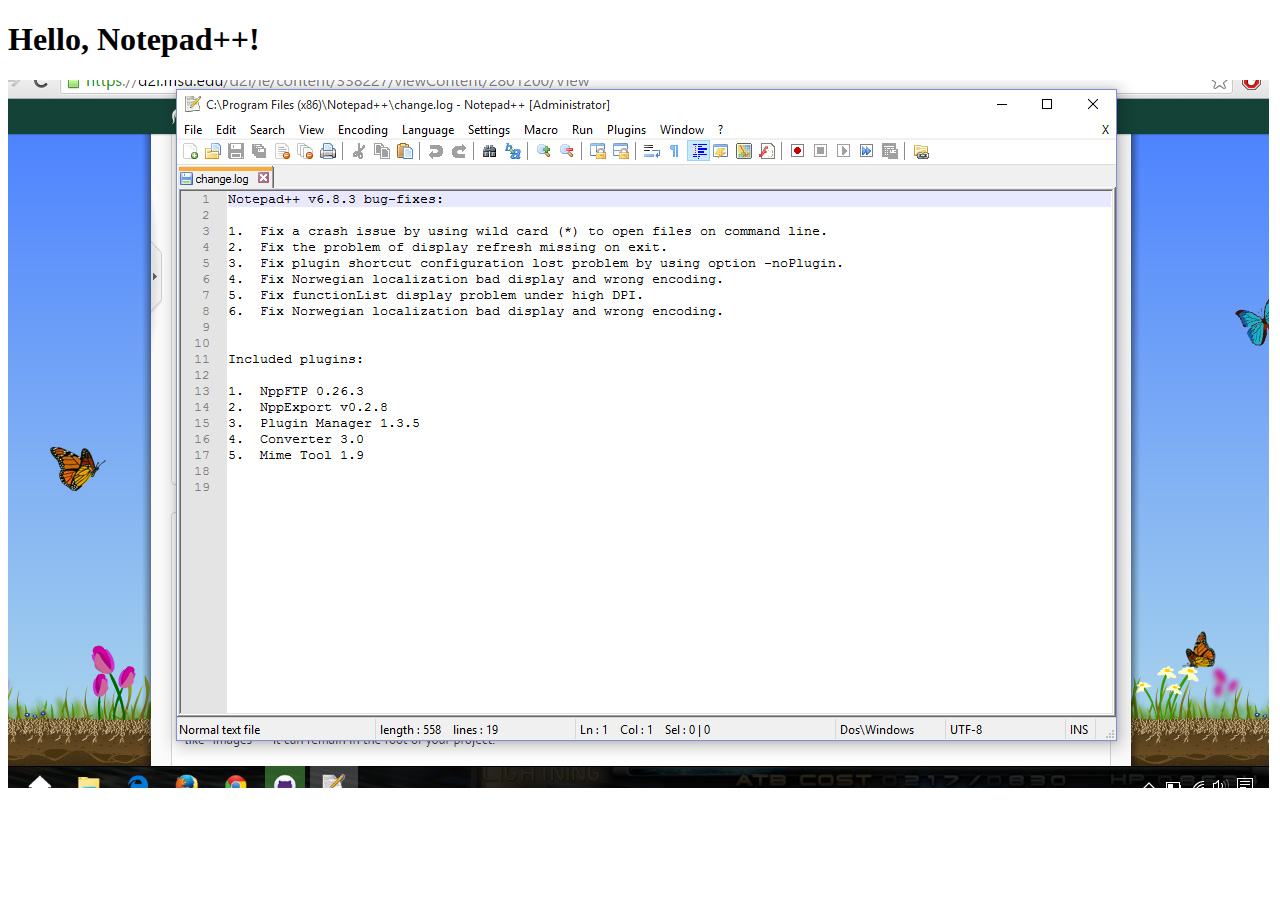
<file: hello_text_editor/index.html>
<!DOCTYPE html>
<html lang="en">
<head>
  <meta charset="utf-8">
  <title>Hello, Text Editor!</title>
</head>
<body>
  <h1>Hello, Notepad++!</h1>
  <img src="Untitled-1.jpg" alt="Notepad editor screenshot" />
</body>
</html>
</file>
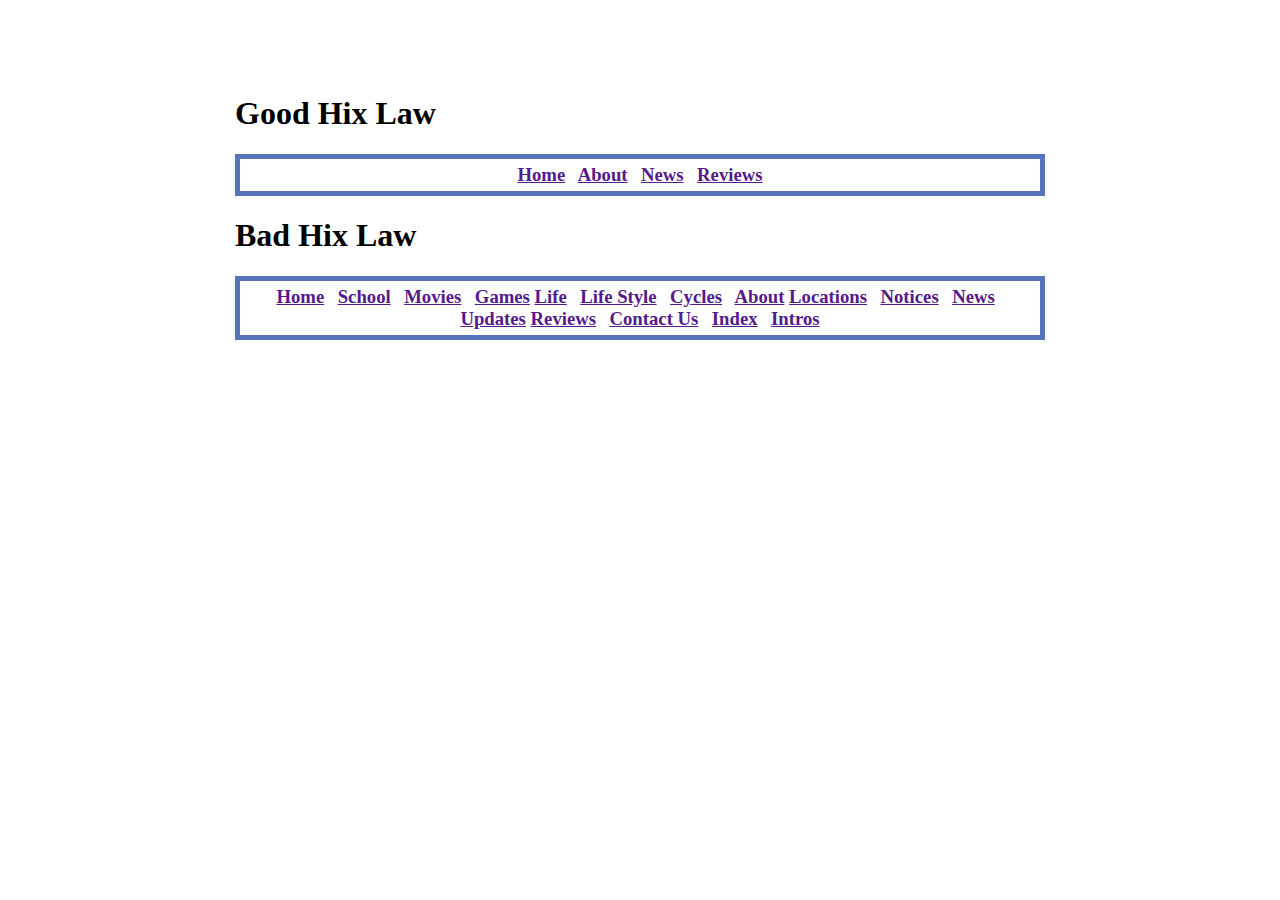
<file: Week6/index.html>
<!DOCTYPE html>
<html lang="en">
<head>
  <meta charset="utf-8">
  <title>Hix's Laws Examples</title>
  <link rel="stylesheet" type="text/css" href="styles.css" media="screen">
</head>
<body>
<h1>Good Hix Law</h1>
<h3 id="navigation">
<a href="">Home</a> | <a href="">About</a> | <a href="">News</a> | <a href="">Reviews</a>
</h3>
<h1>Bad Hix Law</h1>
<h3 id="navigation">
<a href="">Home</a> | <a href="">School</a> | <a href="">Movies</a> | <a href="">Games</a>
<a href="">Life</a> | <a href="">Life Style</a> | <a href="">Cycles</a> | <a href="">About</a>
<a href="">Locations</a> | <a href="">Notices</a> | <a href="">News</a> | <a href="">Updates</a>
<a href="">Reviews</a> | <a href="">Contact Us</a> | <a href="">Index</a> | <a href="">Intros</a>
</h3>
</body>
</html>
</file>
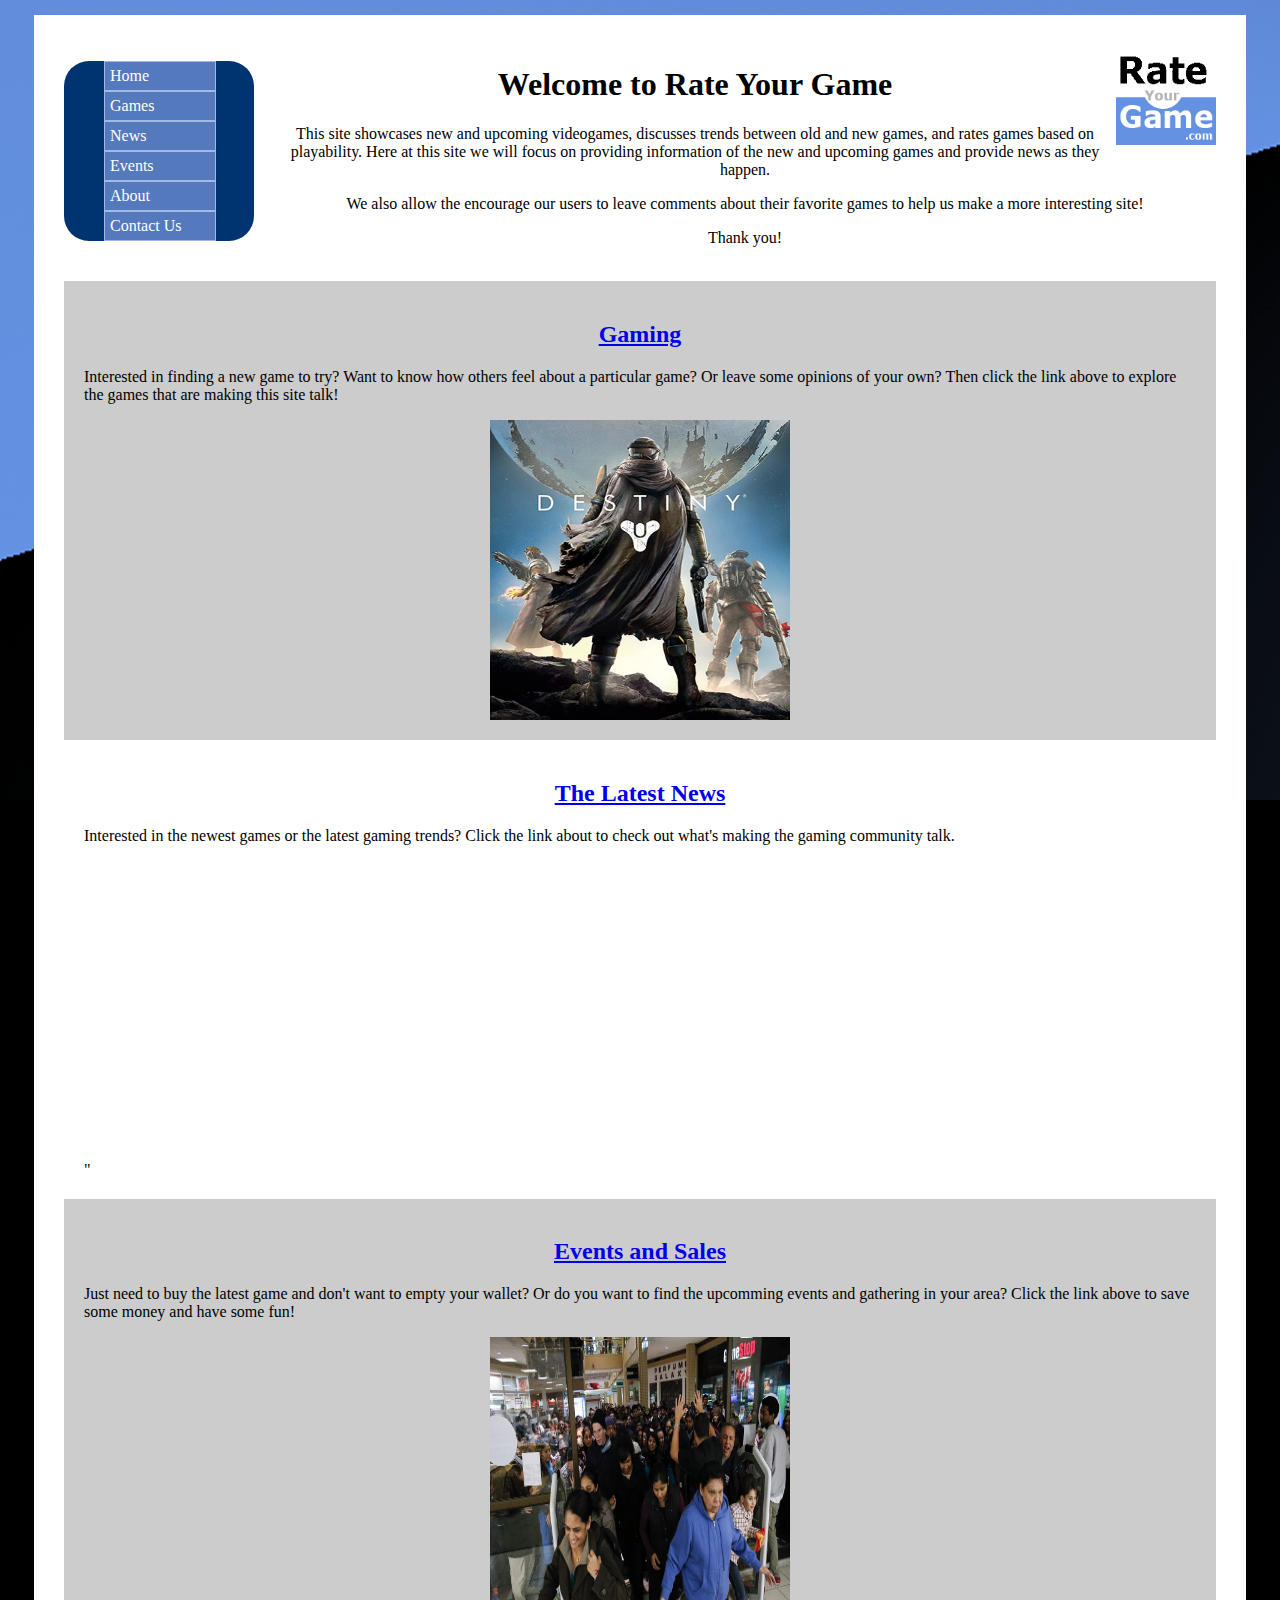
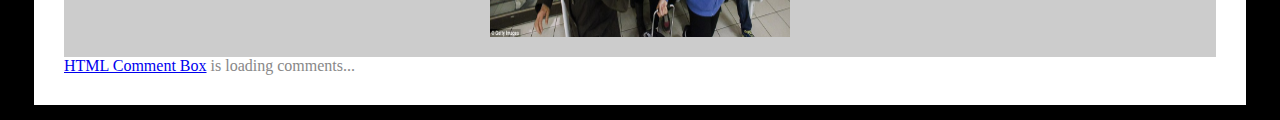
<file: Final Project/Final Website/index.html>
<!DOCTYPE html>
<html lang="en">
<head>
	<meta charset="utf-8">
	<title>Rate Your Games</title>
	<link href="rateGame.css" rel="stylesheet" type="text/css" media="screen"/>
	<link rel="stylesheet" type="text/css" href="http://www.htmlcommentbox.com/static/skins/default/skin.css" />
	<script src="rateYoGame.js" type="text/javascript" language="javascript"></script>
</head>
<body>
<img class="icon" src="images/RYGameIcon.gif" width="100px" height="100px" alt="Rate Your Game Icon" />
<ul id="navigation">
	<li><a href="index.html">Home</a></li>
	<li><a href="games.html">Games</a></li>
	<li><a href="news.html">News</a></li>
	<li><a href="events.html">Events</a></li>
	<li><a href="about.html">About</a></li>
	<li><a href="contact.html">Contact Us</a></li>
</ul>
<div id="contentWrapper">
<h1>Welcome to Rate Your Game</h1>
<p>This site showcases new and upcoming videogames, discusses trends between old and new games, and rates games based on playability. Here at this site we will focus on providing information of the new and upcoming games and provide news as they happen.</p>
<p> We also allow the encourage our users to leave comments about their favorite games to help us make a more interesting site!</p>
<p>Thank you!</p>
</div>
<br />
<div class="altGray">
<div class="center">
<h2><a href="games.html">Gaming</a></h2>
</div>
<p>Interested in finding a new game to try? Want to know how others feel about a particular game? Or leave some opinions of your own? Then click the link above to explore the games that are making this site talk!</p>
<img class="homeImg" src="images/destiny.jpg" />
</div>
<div class="altWhite">
<div class="center">
<h2><a href="news.html">The Latest News</a></h2>
</div>
<p>Interested in the newest games or the latest gaming trends? Click the link about to check out what's making the gaming community talk.</p>
<iframe class="homeVid" src="https://www.youtube.com/embed/sioK_3Sd_Bw" frameborder="0" allowfullscreen></iframe>"
</div>
<div class="altGray">
<div class="center">
<h2><a href="events.html">Events and Sales</a></h2>
</div>
<p>Just need to buy the latest game and don't want to empty your wallet? Or do you want to find the upcomming events and gathering in your area? Click the link above to save some money and have some fun!</p>
<img class="homeImg" src="images/shop2drop.jpg" />
</div>
<!-- begin htmlcommentbox.com -->
 <div id="HCB_comment_box"><a href="http://www.htmlcommentbox.com">HTML Comment Box</a> is loading comments...</div>
 <script type="text/javascript" language="javascript" id="hcb"> /*<!--*/if(!window.hcb_user){hcb_user={  };} (function(){s=document.createElement("script");s.setAttribute("type","text/javascript");s.setAttribute("src", "http://www.htmlcommentbox.com/jread?page="+escape((window.hcb_user && hcb_user.PAGE)||(""+window.location)).replace("+","%2B")+"&opts=470&num=10");if (typeof s!="undefined") document.getElementsByTagName("head")[0].appendChild(s);})();/*-->*/ </script>
<!-- end htmlcommentbox.com -->
</body>
</html>
</file>
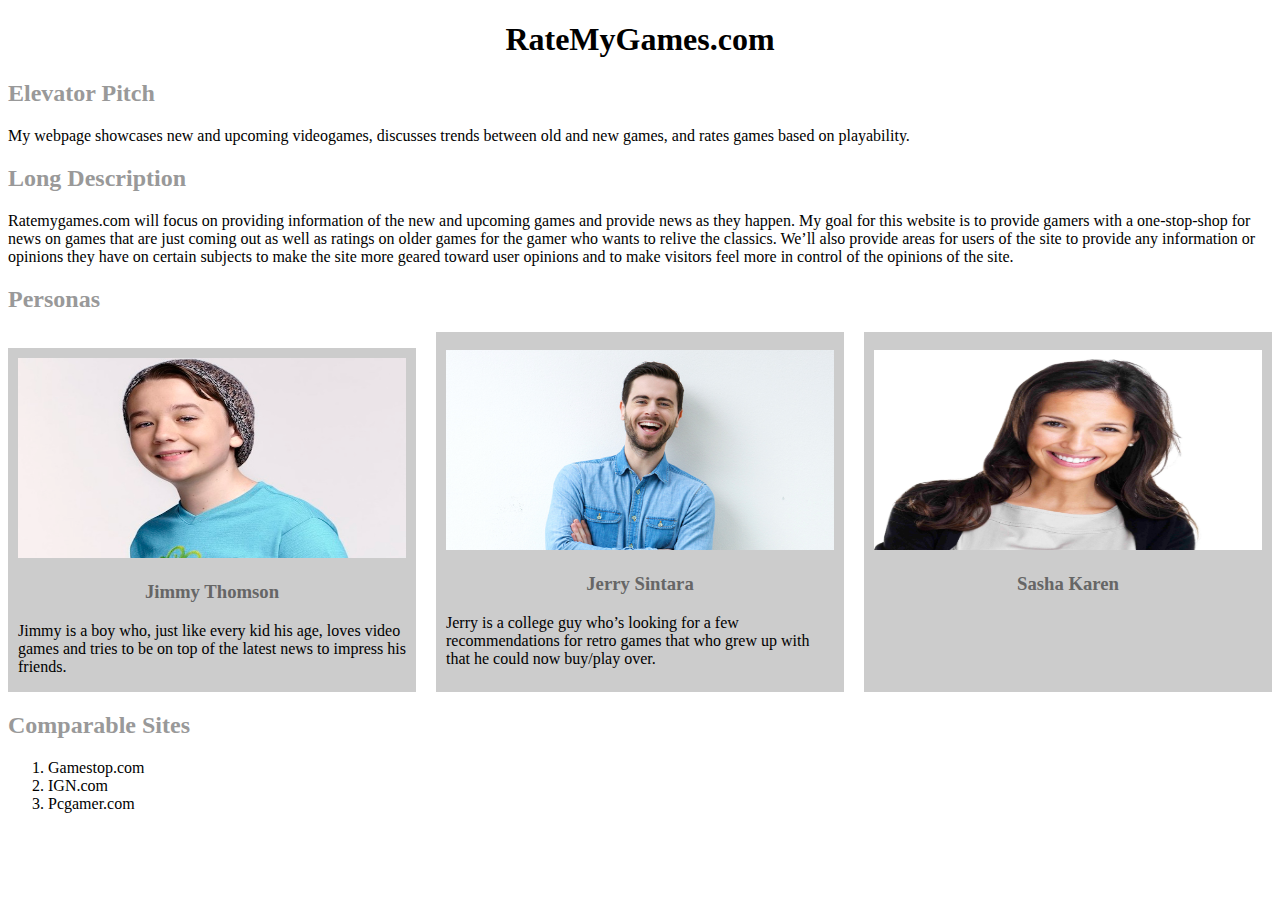
<file: Week4/One_Pager_Website/index.html>
<!DOCTYPE html>
<html lang="en">
<head>
  <meta charset="utf-8">
  <title>B. Saltzmann's One Pager</title>
  <link rel="stylesheet" type="text/css" href="pageStyle.css" media="screen">
</head>
<body>
  <h1>RateMyGames.com</h1>
  <h2>Elevator Pitch</h2>
  <p>My webpage showcases new and upcoming videogames, discusses trends between old and new games, and rates games based on playability.</p>
  <h2>Long Description</h2>
  <p>Ratemygames.com will focus on providing information of the new and upcoming games and provide news as they happen. My goal for this website is to provide gamers with a one-stop-shop for news on games that are just coming out as well as ratings on older games for the gamer who wants to relive the classics. We’ll also provide areas for users of the site to provide any information or opinions they have on certain subjects to make the site more geared toward user opinions and to make visitors feel more in control of the opinions of the site.</p>
  <h2>Personas</h2>
  <div class="persona">
	<ul>
		<li><img src="boy.jpg" alt="A boy" /></li>
		<li><h3>Jimmy Thomson</h3></li>
		<li><p>Jimmy is a boy who, just like every kid his age, loves video games and tries to be on top of the latest news to impress his friends.</p></li>
		<br />
		<li><img src="Young-Man.jpg" alt="A young man" /></li>
		<li><h3>Jerry Sintara</h3></li>
		<li><p>Jerry is a college guy who’s looking for a few recommendations for retro games that who grew up with that he could now buy/play over.</p></li>
		<br />
		<li><img src="woman.jpg" alt="A woman" /></li>
		<li><h3>Sasha Karen</h3></li>
		<li><p>Sasha is a game designer who is interested in how people view her games and which of her games were rated higher than others.</p></li>
	</ul>
  </div>
  <h2>Comparable Sites</h2>
  <ol>
	<li>Gamestop.com</li>
	<li>IGN.com</li>
	<li>Pcgamer.com</li>
  </ol>
</body>
</html>
</file>
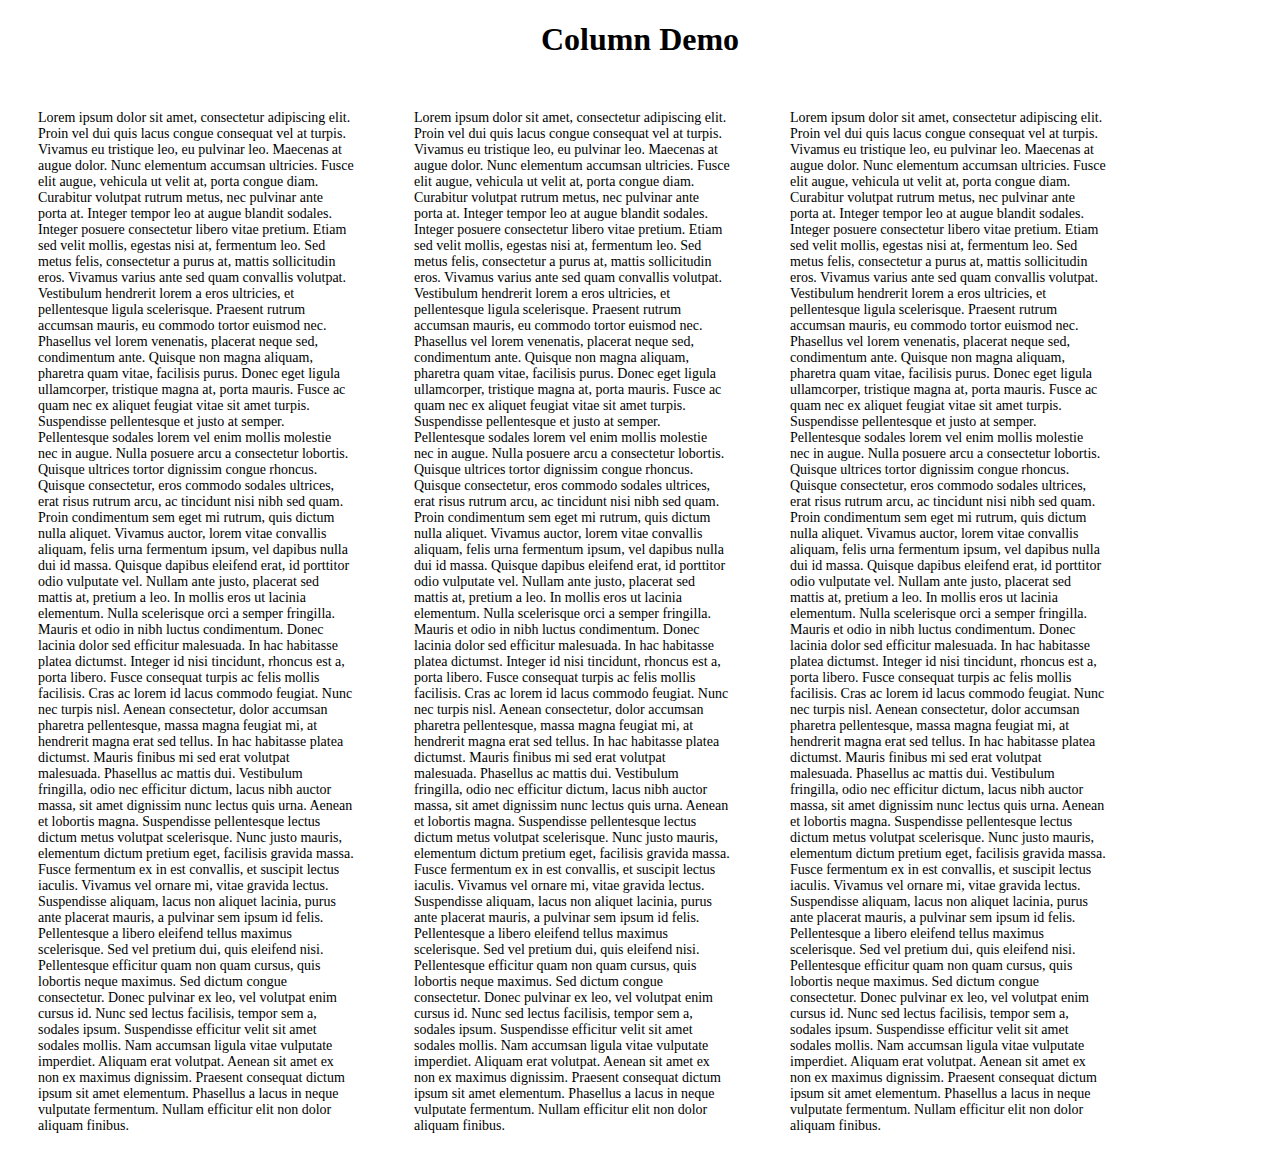
<file: Week8/InteractiveColumns/index.html>
<!doctype html>
<html lang="en">
<head>
	<meta charset="utf-8">
	<title>The Salt Columns</title>
	<link rel="stylesheet" type="text/css" href="columnStyle.css" media="screen">
</head>
<body>
	<h1>Column Demo</h1>
	<div class="column">
	Lorem ipsum dolor sit amet, consectetur adipiscing elit. Proin vel dui quis lacus congue consequat vel at turpis. Vivamus eu tristique leo, eu pulvinar leo. Maecenas at augue dolor. Nunc elementum accumsan ultricies. Fusce elit augue, vehicula ut velit at, porta congue diam. Curabitur volutpat rutrum metus, nec pulvinar ante porta at. Integer tempor leo at augue blandit sodales. Integer posuere consectetur libero vitae pretium. Etiam sed velit mollis, egestas nisi at, fermentum leo. Sed metus felis, consectetur a purus at, mattis sollicitudin eros. Vivamus varius ante sed quam convallis volutpat. Vestibulum hendrerit lorem a eros ultricies, et pellentesque ligula scelerisque. Praesent rutrum accumsan mauris, eu commodo tortor euismod nec. Phasellus vel lorem venenatis, placerat neque sed, condimentum ante. Quisque non magna aliquam, pharetra quam vitae, facilisis purus.

	Donec eget ligula ullamcorper, tristique magna at, porta mauris. Fusce ac quam nec ex aliquet feugiat vitae sit amet turpis. Suspendisse pellentesque et justo at semper. Pellentesque sodales lorem vel enim mollis molestie nec in augue. Nulla posuere arcu a consectetur lobortis. Quisque ultrices tortor dignissim congue rhoncus. Quisque consectetur, eros commodo sodales ultrices, erat risus rutrum arcu, ac tincidunt nisi nibh sed quam. Proin condimentum sem eget mi rutrum, quis dictum nulla aliquet. Vivamus auctor, lorem vitae convallis aliquam, felis urna fermentum ipsum, vel dapibus nulla dui id massa. Quisque dapibus eleifend erat, id porttitor odio vulputate vel. Nullam ante justo, placerat sed mattis at, pretium a leo.

	In mollis eros ut lacinia elementum. Nulla scelerisque orci a semper fringilla. Mauris et odio in nibh luctus condimentum. Donec lacinia dolor sed efficitur malesuada. In hac habitasse platea dictumst. Integer id nisi tincidunt, rhoncus est a, porta libero. Fusce consequat turpis ac felis mollis facilisis. Cras ac lorem id lacus commodo feugiat. Nunc nec turpis nisl. Aenean consectetur, dolor accumsan pharetra pellentesque, massa magna feugiat mi, at hendrerit magna erat sed tellus. In hac habitasse platea dictumst. Mauris finibus mi sed erat volutpat malesuada. Phasellus ac mattis dui.

	Vestibulum fringilla, odio nec efficitur dictum, lacus nibh auctor massa, sit amet dignissim nunc lectus quis urna. Aenean et lobortis magna. Suspendisse pellentesque lectus dictum metus volutpat scelerisque. Nunc justo mauris, elementum dictum pretium eget, facilisis gravida massa. Fusce fermentum ex in est convallis, et suscipit lectus iaculis. Vivamus vel ornare mi, vitae gravida lectus. Suspendisse aliquam, lacus non aliquet lacinia, purus ante placerat mauris, a pulvinar sem ipsum id felis. Pellentesque a libero eleifend tellus maximus scelerisque. Sed vel pretium dui, quis eleifend nisi.

	Pellentesque efficitur quam non quam cursus, quis lobortis neque maximus. Sed dictum congue consectetur. Donec pulvinar ex leo, vel volutpat enim cursus id. Nunc sed lectus facilisis, tempor sem a, sodales ipsum. Suspendisse efficitur velit sit amet sodales mollis. Nam accumsan ligula vitae vulputate imperdiet. Aliquam erat volutpat. Aenean sit amet ex non ex maximus dignissim. Praesent consequat dictum ipsum sit amet elementum. Phasellus a lacus in neque vulputate fermentum. Nullam efficitur elit non dolor aliquam finibus.
	</div>
	<div class="column">
	Lorem ipsum dolor sit amet, consectetur adipiscing elit. Proin vel dui quis lacus congue consequat vel at turpis. Vivamus eu tristique leo, eu pulvinar leo. Maecenas at augue dolor. Nunc elementum accumsan ultricies. Fusce elit augue, vehicula ut velit at, porta congue diam. Curabitur volutpat rutrum metus, nec pulvinar ante porta at. Integer tempor leo at augue blandit sodales. Integer posuere consectetur libero vitae pretium. Etiam sed velit mollis, egestas nisi at, fermentum leo. Sed metus felis, consectetur a purus at, mattis sollicitudin eros. Vivamus varius ante sed quam convallis volutpat. Vestibulum hendrerit lorem a eros ultricies, et pellentesque ligula scelerisque. Praesent rutrum accumsan mauris, eu commodo tortor euismod nec. Phasellus vel lorem venenatis, placerat neque sed, condimentum ante. Quisque non magna aliquam, pharetra quam vitae, facilisis purus.

	Donec eget ligula ullamcorper, tristique magna at, porta mauris. Fusce ac quam nec ex aliquet feugiat vitae sit amet turpis. Suspendisse pellentesque et justo at semper. Pellentesque sodales lorem vel enim mollis molestie nec in augue. Nulla posuere arcu a consectetur lobortis. Quisque ultrices tortor dignissim congue rhoncus. Quisque consectetur, eros commodo sodales ultrices, erat risus rutrum arcu, ac tincidunt nisi nibh sed quam. Proin condimentum sem eget mi rutrum, quis dictum nulla aliquet. Vivamus auctor, lorem vitae convallis aliquam, felis urna fermentum ipsum, vel dapibus nulla dui id massa. Quisque dapibus eleifend erat, id porttitor odio vulputate vel. Nullam ante justo, placerat sed mattis at, pretium a leo.

	In mollis eros ut lacinia elementum. Nulla scelerisque orci a semper fringilla. Mauris et odio in nibh luctus condimentum. Donec lacinia dolor sed efficitur malesuada. In hac habitasse platea dictumst. Integer id nisi tincidunt, rhoncus est a, porta libero. Fusce consequat turpis ac felis mollis facilisis. Cras ac lorem id lacus commodo feugiat. Nunc nec turpis nisl. Aenean consectetur, dolor accumsan pharetra pellentesque, massa magna feugiat mi, at hendrerit magna erat sed tellus. In hac habitasse platea dictumst. Mauris finibus mi sed erat volutpat malesuada. Phasellus ac mattis dui.

	Vestibulum fringilla, odio nec efficitur dictum, lacus nibh auctor massa, sit amet dignissim nunc lectus quis urna. Aenean et lobortis magna. Suspendisse pellentesque lectus dictum metus volutpat scelerisque. Nunc justo mauris, elementum dictum pretium eget, facilisis gravida massa. Fusce fermentum ex in est convallis, et suscipit lectus iaculis. Vivamus vel ornare mi, vitae gravida lectus. Suspendisse aliquam, lacus non aliquet lacinia, purus ante placerat mauris, a pulvinar sem ipsum id felis. Pellentesque a libero eleifend tellus maximus scelerisque. Sed vel pretium dui, quis eleifend nisi.

	Pellentesque efficitur quam non quam cursus, quis lobortis neque maximus. Sed dictum congue consectetur. Donec pulvinar ex leo, vel volutpat enim cursus id. Nunc sed lectus facilisis, tempor sem a, sodales ipsum. Suspendisse efficitur velit sit amet sodales mollis. Nam accumsan ligula vitae vulputate imperdiet. Aliquam erat volutpat. Aenean sit amet ex non ex maximus dignissim. Praesent consequat dictum ipsum sit amet elementum. Phasellus a lacus in neque vulputate fermentum. Nullam efficitur elit non dolor aliquam finibus.
	</div>
	<div class="column">
	Lorem ipsum dolor sit amet, consectetur adipiscing elit. Proin vel dui quis lacus congue consequat vel at turpis. Vivamus eu tristique leo, eu pulvinar leo. Maecenas at augue dolor. Nunc elementum accumsan ultricies. Fusce elit augue, vehicula ut velit at, porta congue diam. Curabitur volutpat rutrum metus, nec pulvinar ante porta at. Integer tempor leo at augue blandit sodales. Integer posuere consectetur libero vitae pretium. Etiam sed velit mollis, egestas nisi at, fermentum leo. Sed metus felis, consectetur a purus at, mattis sollicitudin eros. Vivamus varius ante sed quam convallis volutpat. Vestibulum hendrerit lorem a eros ultricies, et pellentesque ligula scelerisque. Praesent rutrum accumsan mauris, eu commodo tortor euismod nec. Phasellus vel lorem venenatis, placerat neque sed, condimentum ante. Quisque non magna aliquam, pharetra quam vitae, facilisis purus.

	Donec eget ligula ullamcorper, tristique magna at, porta mauris. Fusce ac quam nec ex aliquet feugiat vitae sit amet turpis. Suspendisse pellentesque et justo at semper. Pellentesque sodales lorem vel enim mollis molestie nec in augue. Nulla posuere arcu a consectetur lobortis. Quisque ultrices tortor dignissim congue rhoncus. Quisque consectetur, eros commodo sodales ultrices, erat risus rutrum arcu, ac tincidunt nisi nibh sed quam. Proin condimentum sem eget mi rutrum, quis dictum nulla aliquet. Vivamus auctor, lorem vitae convallis aliquam, felis urna fermentum ipsum, vel dapibus nulla dui id massa. Quisque dapibus eleifend erat, id porttitor odio vulputate vel. Nullam ante justo, placerat sed mattis at, pretium a leo.

	In mollis eros ut lacinia elementum. Nulla scelerisque orci a semper fringilla. Mauris et odio in nibh luctus condimentum. Donec lacinia dolor sed efficitur malesuada. In hac habitasse platea dictumst. Integer id nisi tincidunt, rhoncus est a, porta libero. Fusce consequat turpis ac felis mollis facilisis. Cras ac lorem id lacus commodo feugiat. Nunc nec turpis nisl. Aenean consectetur, dolor accumsan pharetra pellentesque, massa magna feugiat mi, at hendrerit magna erat sed tellus. In hac habitasse platea dictumst. Mauris finibus mi sed erat volutpat malesuada. Phasellus ac mattis dui.

	Vestibulum fringilla, odio nec efficitur dictum, lacus nibh auctor massa, sit amet dignissim nunc lectus quis urna. Aenean et lobortis magna. Suspendisse pellentesque lectus dictum metus volutpat scelerisque. Nunc justo mauris, elementum dictum pretium eget, facilisis gravida massa. Fusce fermentum ex in est convallis, et suscipit lectus iaculis. Vivamus vel ornare mi, vitae gravida lectus. Suspendisse aliquam, lacus non aliquet lacinia, purus ante placerat mauris, a pulvinar sem ipsum id felis. Pellentesque a libero eleifend tellus maximus scelerisque. Sed vel pretium dui, quis eleifend nisi.

	Pellentesque efficitur quam non quam cursus, quis lobortis neque maximus. Sed dictum congue consectetur. Donec pulvinar ex leo, vel volutpat enim cursus id. Nunc sed lectus facilisis, tempor sem a, sodales ipsum. Suspendisse efficitur velit sit amet sodales mollis. Nam accumsan ligula vitae vulputate imperdiet. Aliquam erat volutpat. Aenean sit amet ex non ex maximus dignissim. Praesent consequat dictum ipsum sit amet elementum. Phasellus a lacus in neque vulputate fermentum. Nullam efficitur elit non dolor aliquam finibus.
	</div>
</body>
</html>
</file>
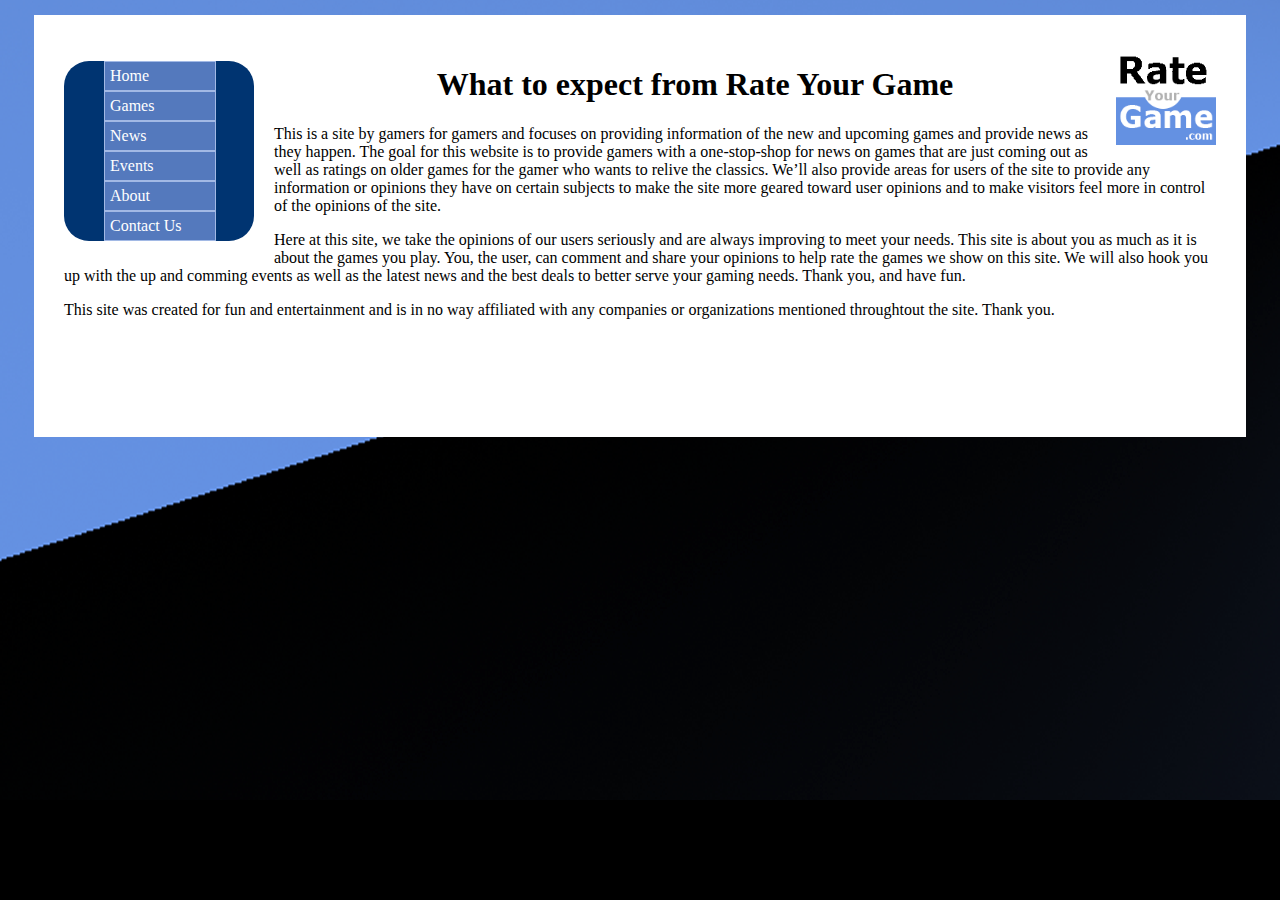
<file: Final Project/Final Website/about.html>
<!DOCTYPE html>
<html lang="en">
<head>
	<meta charset="utf-8">
	<title>Rate Your Games</title>
	<link href="rateGame.css" rel="stylesheet" type="text/css" media="screen"/>
</head>
<body>
<img class="icon" src="images/RYGameIcon.gif" width="100px" height="100px" alt="Rate Your Game Icon" />
<ul id="navigation">
	<li><a href="index.html">Home</a></li>
	<li><a href="games.html">Games</a></li>
	<li><a href="news.html">News</a></li>
	<li><a href="events.html">Events</a></li>
	<li><a href="about.html">About</a></li>
	<li><a href="contact.html">Contact Us</a></li>
</ul>
<div class="center">
<h1>What to expect from Rate Your Game</h1>
</div>
<p>This is a site by gamers for gamers and focuses on providing information of the new and upcoming games and provide news as they happen. The goal for this website is to provide gamers with a one-stop-shop for news on games that are just coming out as well as ratings on older games for the gamer who wants to relive the classics. We’ll also provide areas for users of the site to provide any information or opinions they have on certain subjects to make the site more geared toward user opinions and to make visitors feel more in control of the opinions of the site.</p>
<p>Here at this site, we take the opinions of our users seriously and are always improving to meet your needs. This site is about you as much as it is about the games you play. You, the user, can comment and share your opinions to help rate the games we show on this site. We will also hook you up with the up and comming events as well as the latest news and the best deals to better serve your gaming needs. Thank you, and have fun.</p>
<p>This site was created for fun and entertainment and is in no way affiliated with any companies or organizations mentioned throughtout the site. Thank you.</p>
<br />
<br />
<br />
<br />
</body>
</html>
</file>
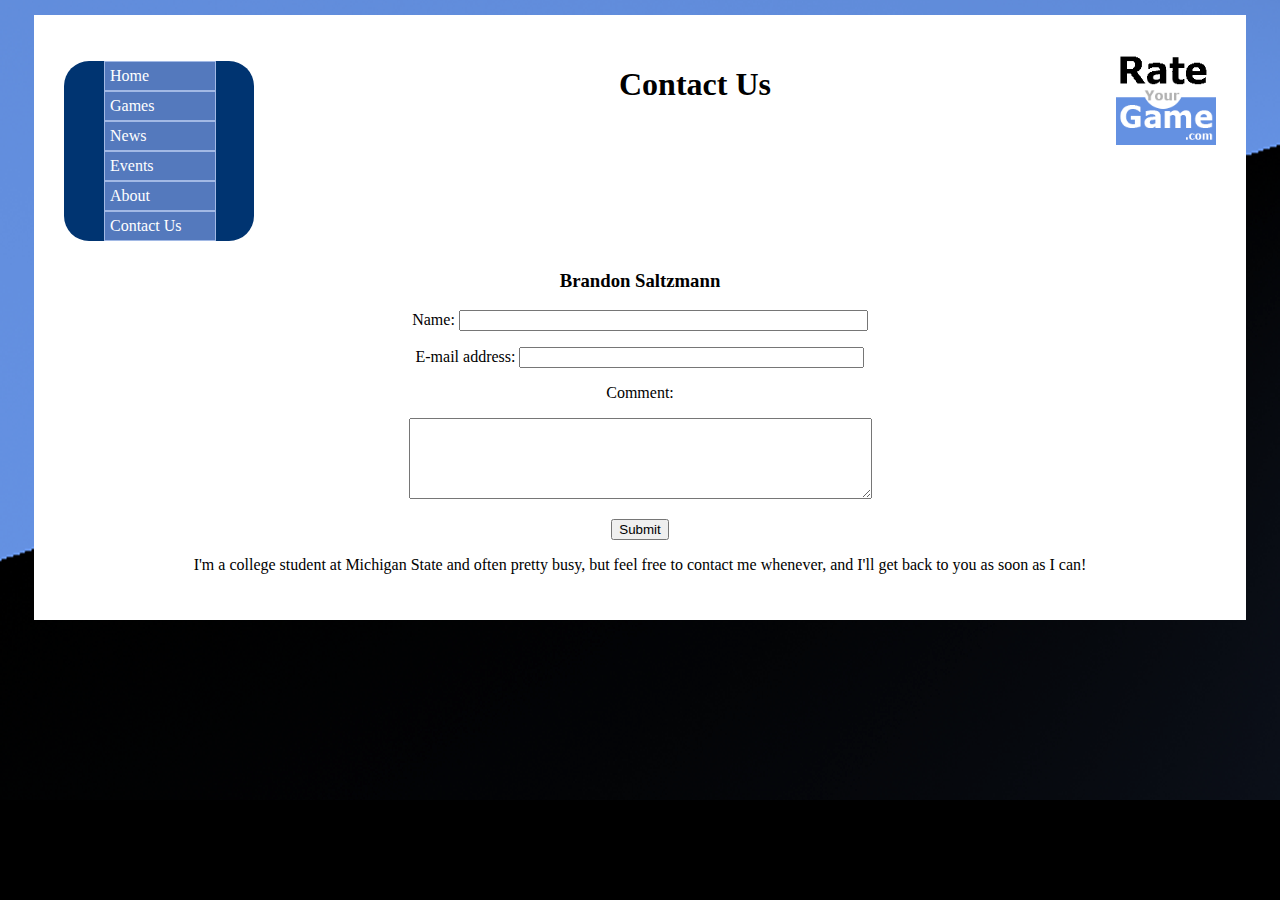
<file: Final Project/Final Website/contact.html>
<!DOCTYPE html>
<html lang="en">
<head>
	<meta charset="utf-8">
	<title>Rate Your Games</title>
	<link href="rateGame.css" rel="stylesheet" type="text/css" media="screen"/>
</head>
<body>
<img class="icon" src="images/RYGameIcon.gif" width="100px" height="100px" alt="Rate Your Game Icon" />
<ul id="navigation">
	<li><a href="index.html">Home</a></li>
	<li><a href="games.html">Games</a></li>
	<li><a href="news.html">News</a></li>
	<li><a href="events.html">Events</a></li>
	<li><a href="about.html">About</a></li>
	<li><a href="contact.html">Contact Us</a></li>
</ul>
<div class="center">
<h1>Contact Us</h1>
<br />
<br />
<br />
<br />
<br />
<br />
<br />
<h3>Brandon Saltzmann</h3>
<form action="mailto:brandon.saltzmann@rocketmail.com" enctype="text/plain" method="post">
<p>Name: <input name="Name" type="text" id="Name" size="48"></p>
<p>E-mail address: <input name="E-mail" type="text" id="E-mail" size="40"></p>
<p>Comment:</p>
<p><textarea name="Comment" cols="55" rows="5" id="Comment"></textarea></p>
<p><input type="submit" name="Submit" value="Submit"></p>
</form>
<p>I'm a college student at Michigan State and often pretty busy, but feel free to contact me whenever, and I'll get back to you as soon as I can!</p>
</div>
</body>
</html>
</file>
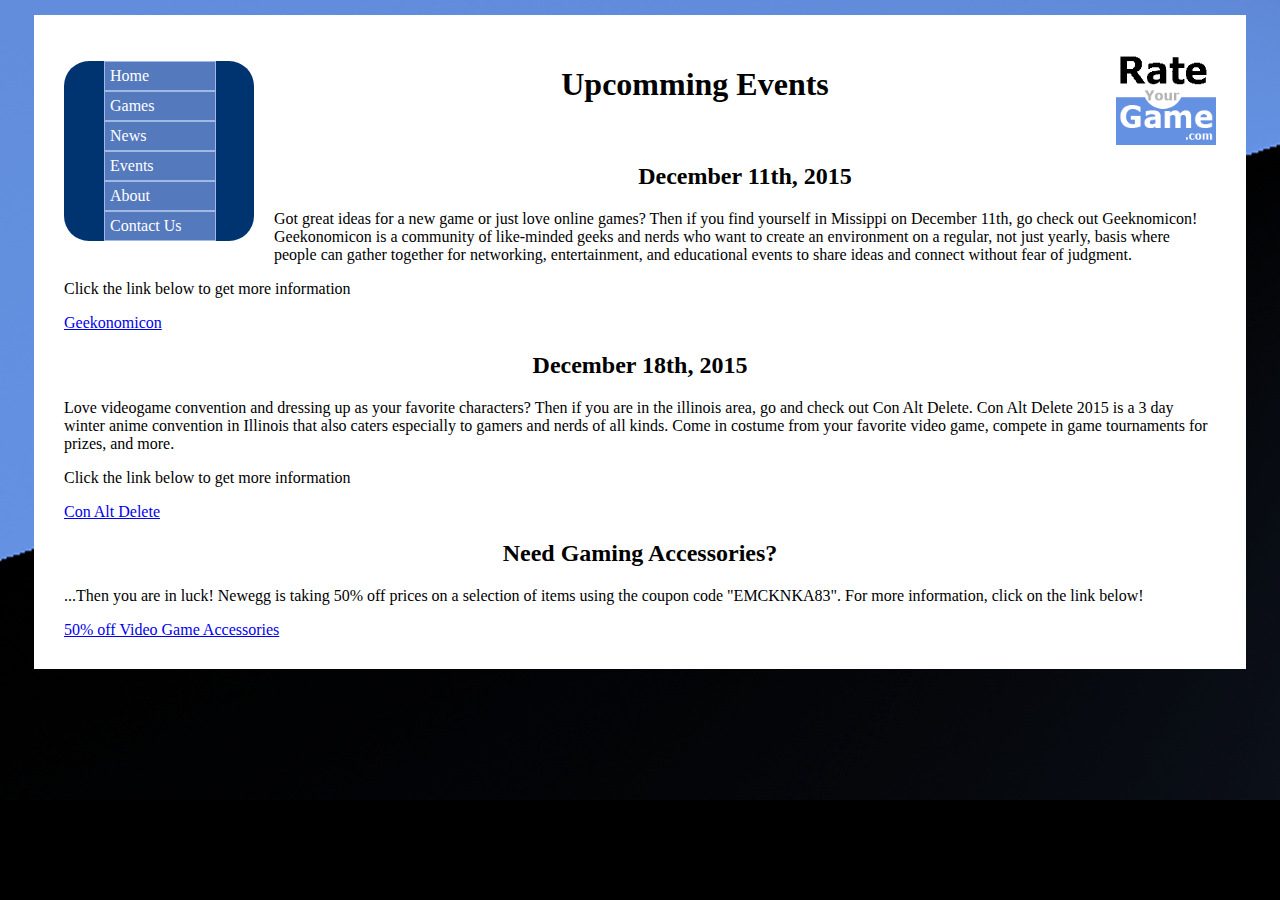
<file: Final Project/Final Website/events.html>
<!DOCTYPE html>
<html lang="en">
<head>
	<meta charset="utf-8">
	<title>Rate Your Games</title>
	<link href="rateGame.css" rel="stylesheet" type="text/css" media="screen"/>
</head>
<body>
<img class="icon" src="images/RYGameIcon.gif" width="100px" height="100px" alt="Rate Your Game Icon" />
<ul id="navigation">
	<li><a href="index.html">Home</a></li>
	<li><a href="games.html">Games</a></li>
	<li><a href="news.html">News</a></li>
	<li><a href="events.html">Events</a></li>
	<li><a href="about.html">About</a></li>
	<li><a href="contact.html">Contact Us</a></li>
</ul>
<div class="center">
<h1>Upcomming Events</h1>
</div>
<br />
<div class="center">
<h2>December 11th, 2015</h2>
</div>
<p>Got great ideas for a new game or just love online games? Then if you find yourself in Missippi on December 11th, go check out Geeknomicon! Geekonomicon is a community of like-minded geeks and nerds who want to create an environment on a regular, not just yearly, basis where people can gather together for networking, entertainment, and educational events to share ideas and connect without fear of judgment.</p>
<p>Click the link below to get more information</p>
<a href="http://www.eventsforgamers.com/event/geekonomicon-2015/?instance_id=1477">Geekonomicon</a>
<div class="center">
<h2>December 18th, 2015</h2>
</div>
<p>Love videogame convention and dressing up as your favorite characters? Then if you are in the illinois area, go and check out Con Alt Delete. Con Alt Delete 2015 is a 3 day winter anime convention in Illinois that also caters especially to gamers and nerds of all kinds. Come in costume from your favorite video game, compete in game tournaments for prizes, and more.</p>
<p>Click the link below to get more information</p>
<a href="http://conaltdelete.com">Con Alt Delete</a>
<div class="center">
<h2>Need Gaming Accessories?</h2>
</div>
<p>...Then you are in luck! Newegg is taking 50% off prices on a selection of items using the coupon code "EMCKNKA83". For more information, click on the link below!</p>
<a href="http://dealnews.com/Video-Games-Accessories-at-Newegg-Extra-50-off/1538926.html">50% off Video Game Accessories</a>
</body>
</html>
</file>
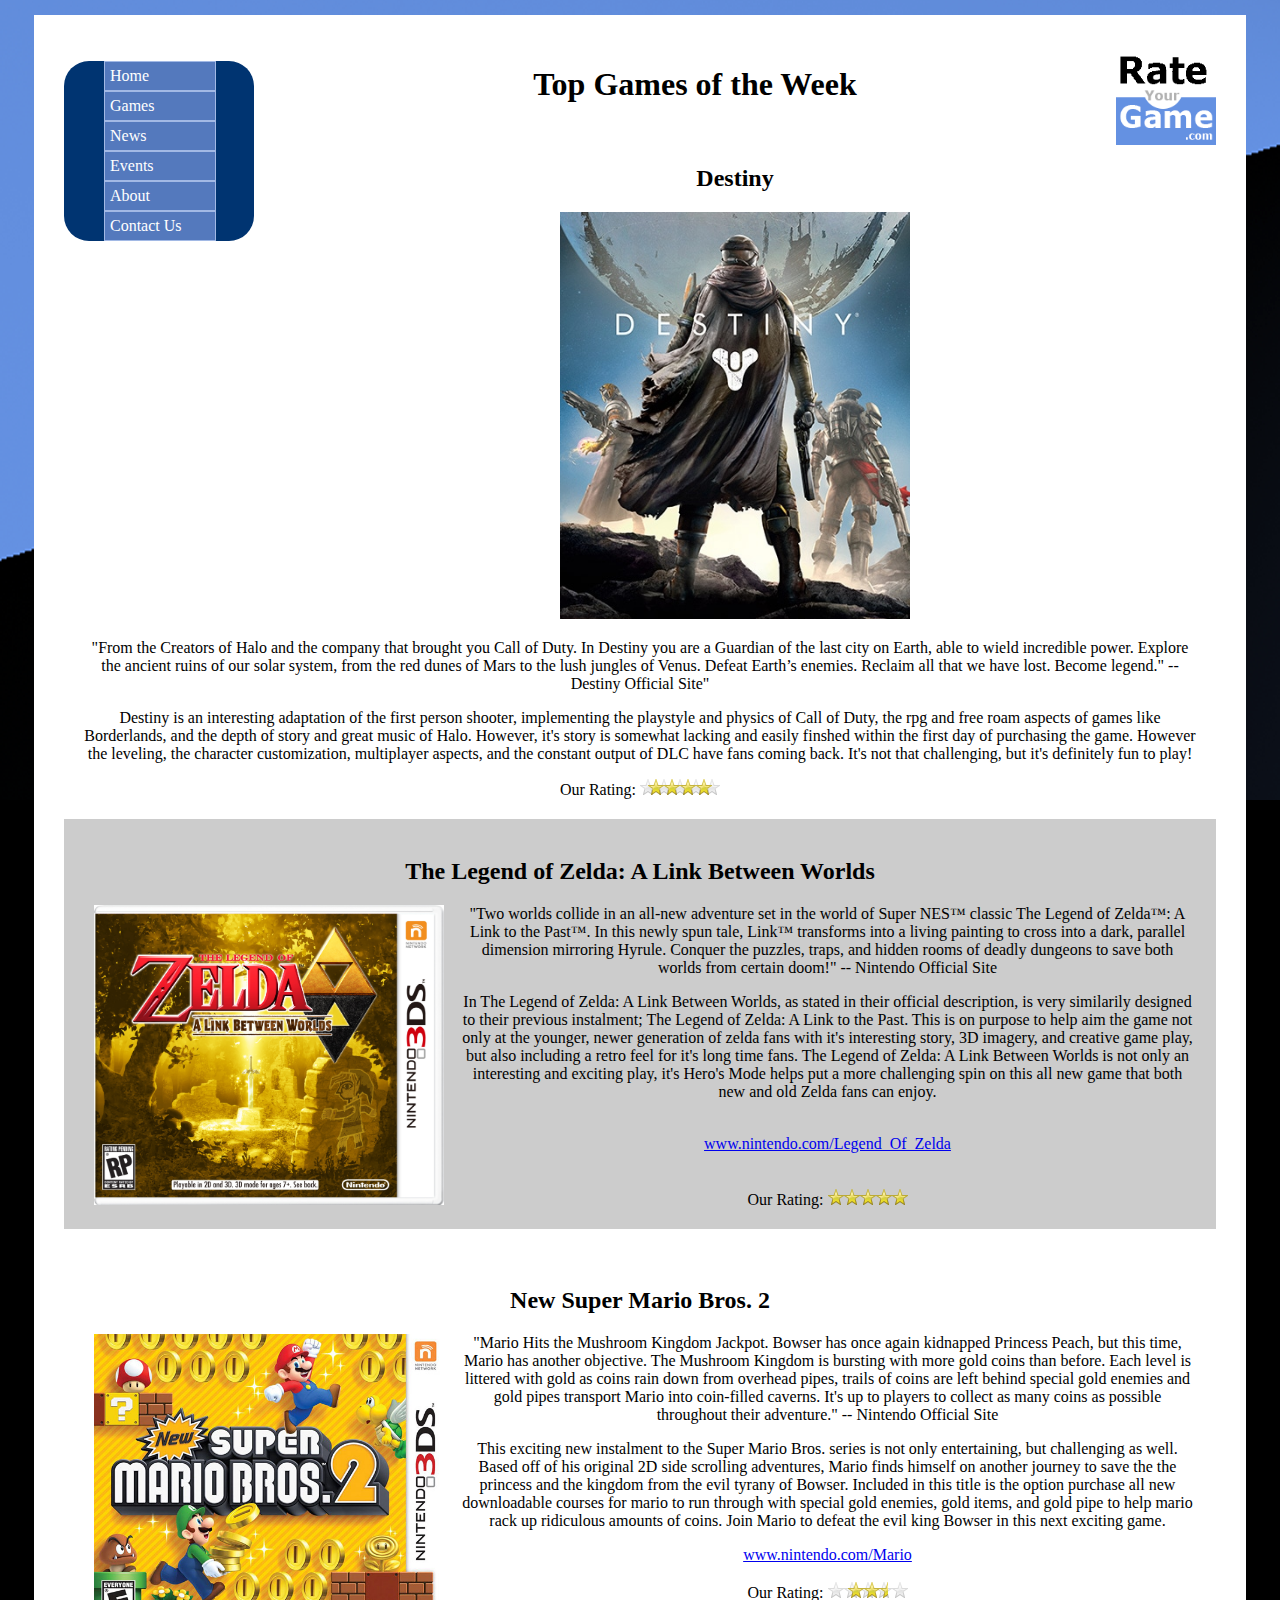
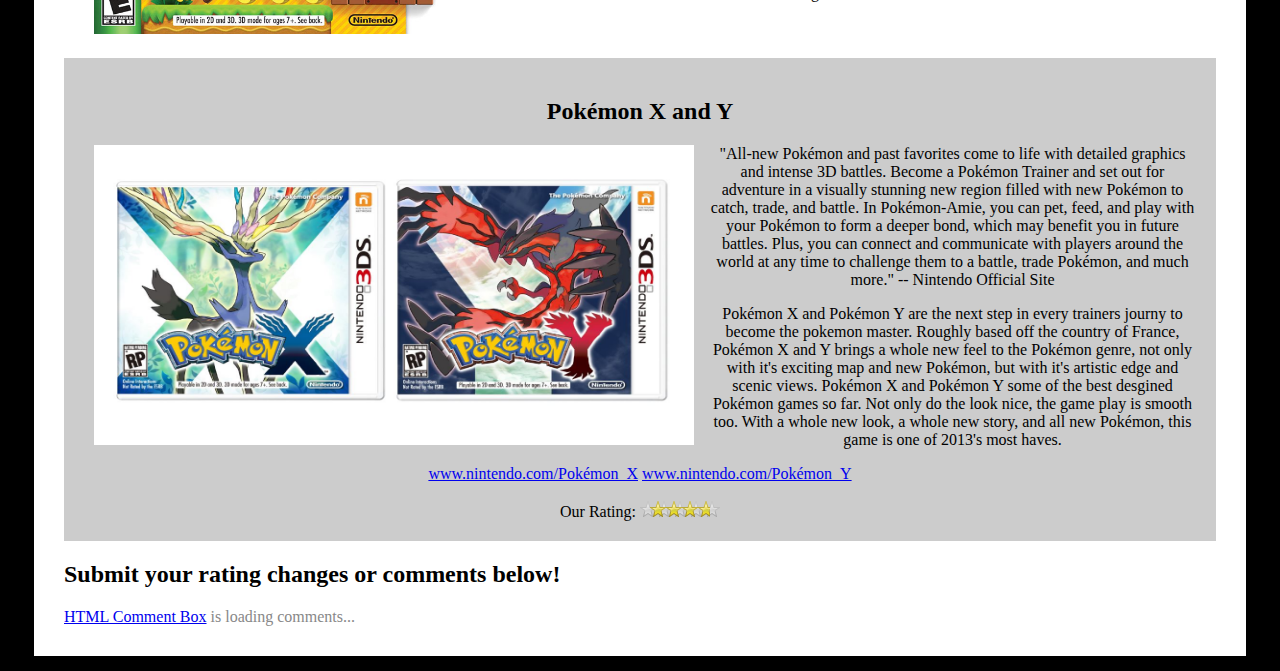
<file: Final Project/Final Website/games.html>
<!DOCTYPE html>
<html lang="en">
<head>
	<meta charset="utf-8">
	<title>Rate Your Games</title>
	<link rel="stylesheet" type="text/css" href="http://www.htmlcommentbox.com/static/skins/default/skin.css" />
	<link href="rateGame.css" rel="stylesheet" type="text/css" media="screen"/>
	<script src="rateYoGame.js"></script>
</head>
<body>
<img class="icon" src="images/RYGameIcon.gif" width="100px" height="100px" alt="Rate Your Game Icon" />
<ul id="navigation">
	<li><a href="index.html">Home</a></li>
	<li><a href="games.html">Games</a></li>
	<li><a href="news.html">News</a></li>
	<li><a href="events.html">Events</a></li>
	<li><a href="about.html">About</a></li>
	<li><a href="contact.html">Contact Us</a></li>
</ul>
<div id="contentWrapper">
<h1>Top Games of the Week</h1>
<div class="altWhite">
<div id="content">
<h2>Destiny</h2>
</div>
<img class="pitcureGame" src="images/destiny.jpg" width="350" heigth="300px" alt="Destiny cover art.">
<div id="content">
<p>"From the Creators of Halo and the company that brought you Call of Duty. In Destiny you are a Guardian of the last city on Earth, able to wield incredible power. Explore the ancient ruins of our solar system, from the red dunes of Mars to the lush jungles of Venus. Defeat Earth’s enemies. Reclaim all that we have lost. Become legend." -- Destiny Official Site"</p>
<p>Destiny is an interesting adaptation of the first person shooter, implementing the playstyle and physics of Call of Duty, the rpg and free roam aspects of games like Borderlands, and the depth of story and great music of Halo. However, it's story is somewhat lacking and easily finshed within the first day of purchasing the game. However the leveling, the character customization, multiplayer aspects, and the constant output of DLC have fans coming back. It's not that challenging, but it's definitely fun to play!</p>
</div>
<div>
Our Rating:
<script>rate(80);</script>
</div>
</div>
<div class="altGray">
<div id="content">
<h2>The Legend of Zelda: A Link Between Worlds</h2>
</div>
<img class="pictureGame" src="images/LOZ-Box-Art.jpg" width="350px" height="300px" alt="The Legend of Zelda: A Link Between Worlds box art.">
<div id="content">
<p>"Two worlds collide in an all-new adventure set in the world of Super NES™ classic The Legend of Zelda™: A Link to the Past™. In this newly spun tale, Link™ transforms into a living painting to cross into a dark, parallel dimension mirroring Hyrule. Conquer the puzzles, traps, and hidden rooms of deadly dungeons to save both worlds from certain doom!" -- Nintendo Official Site</p>
<p>In The Legend of Zelda: A Link Between Worlds, as stated in their official description, is very similarily designed to their previous instalment; The Legend of Zelda: A Link to the Past. This is on purpose to help aim the game not only at the younger, newer generation of zelda fans with it's interesting story, 3D imagery, and creative game play, but also including a retro feel for it's long time fans. The Legend of Zelda: A Link Between Worlds is not only an interesting and exciting play, it's Hero's Mode helps put a more challenging spin on this all new game that both new and old Zelda fans can enjoy.</p>
<br />
<a href="http://www.nintendo.com/games/detail/Z6ft-sYy0pxxdkRc-dIxtTH7XHqWVLl9" target="_blank">www.nintendo.com/Legend_Of_Zelda</a>
</div>
<br />
<br />
<div>
Our Rating:
<script>rate(100);</script>
</div>
</div>
<br />
<div class="altWhite">
<div id="content">
<h2>New Super Mario Bros. 2</h2>
</div>
<img class="pictureGame" src="images/mario-boxart.jpg" width="350px" height="300px" alt="New Super Mario Bros. 2 box art.">
<div id="content">
<p>"Mario Hits the Mushroom Kingdom Jackpot. Bowser has once again kidnapped Princess Peach, but this time, Mario has another objective. The Mushroom Kingdom is bursting with more gold coins than before. Each level is littered with gold as coins rain down from overhead pipes, trails of coins are left behind special gold enemies and gold pipes transport Mario into coin-filled caverns. It's up to players to collect as many coins as possible throughout their adventure." -- Nintendo Official Site</p>
<p>This exciting new instalment to the Super Mario Bros. series is not only entertaining, but challenging as well. Based off of his original 2D side scrolling adventures, Mario finds himself on another journey to save the the princess and the kingdom from the evil tyrany of Bowser. Included in this title is the option purchase all new downloadable courses for mario to run through with special gold enemies, gold items, and gold pipe to help mario rack up ridiculous amounts of coins. Join Mario to defeat the evil king Bowser in this next exciting game.</p>
<a href="http://www.nintendo.com/games/detail/ehSBsDqZYxWzmHC9ODf7wDDu5_TdrXhw" target="_blank">www.nintendo.com/Mario</a>
</div>
<br />
<div>
Our Rating:
<script>rate(50);</script>
</div>
</div>
<br />
<br />
<div class="altGray">
<div id="content">
<h2>Pokémon X and Y</h2>
</div>
<img class="pictureGame" src="images/xy-boxart.jpg" width="600px" height="300px" alt="Pokemon X and Y box art.">
<div id="content">
<p>"All-new Pokémon and past favorites come to life with detailed graphics and intense 3D battles. Become a Pokémon Trainer and set out for adventure in a visually stunning new region filled with new Pokémon to catch, trade, and battle. In Pokémon-Amie, you can pet, feed, and play with your Pokémon to form a deeper bond, which may benefit you in future battles. Plus, you can connect and communicate with players around the world at any time to challenge them to a battle, trade Pokémon, and much more." -- Nintendo Official Site</p>
<p>Pokémon X and Pokémon Y are the next step in every trainers journy to become the pokemon master. Roughly based off the country of France, Pokémon X and Y brings a whole new feel to the Pokémon genre, not only with it's exciting map and new Pokémon, but with it's artistic edge and scenic views. Pokémon X and Pokémon Y some of the best desgined Pokémon games so far. Not only do the look nice, the game play is smooth too. With a whole new look, a whole new story, and all new Pokémon, this game is one of 2013's most haves.</p>
<a href="http://www.nintendo.com/games/detail/o_rRqkFsspvnTA2VRy-edUejTFlGkDq7" target="_blank">www.nintendo.com/Pokémon_X</a>    <a href="http://www.nintendo.com/games/detail/SmXj6Ch1gCZfLGMXgJN9eo_R6K3QkFSo" target="_blank">www.nintendo.com/Pokémon_Y</a>
</div>
<br />
<div>
Our Rating:
<script>rate(75);</script>
</div>
</div>
</div>
<h2>Submit your rating changes or comments below!</h2>
<!-- begin htmlcommentbox.com -->
 <div id="HCB_comment_box"><a href="http://www.htmlcommentbox.com">HTML Comment Box</a> is loading comments...</div>
 <script type="text/javascript" language="javascript" id="hcb"> /*<!--*/if(!window.hcb_user){hcb_user={  };} (function(){s=document.createElement("script");s.setAttribute("type","text/javascript");s.setAttribute("src", "http://www.htmlcommentbox.com/jread?page="+escape((window.hcb_user && hcb_user.PAGE)||(""+window.location)).replace("+","%2B")+"&opts=470&num=10");if (typeof s!="undefined") document.getElementsByTagName("head")[0].appendChild(s);})();/*-->*/ </script>
<!-- end htmlcommentbox.com -->
</body>
</html>
</file>
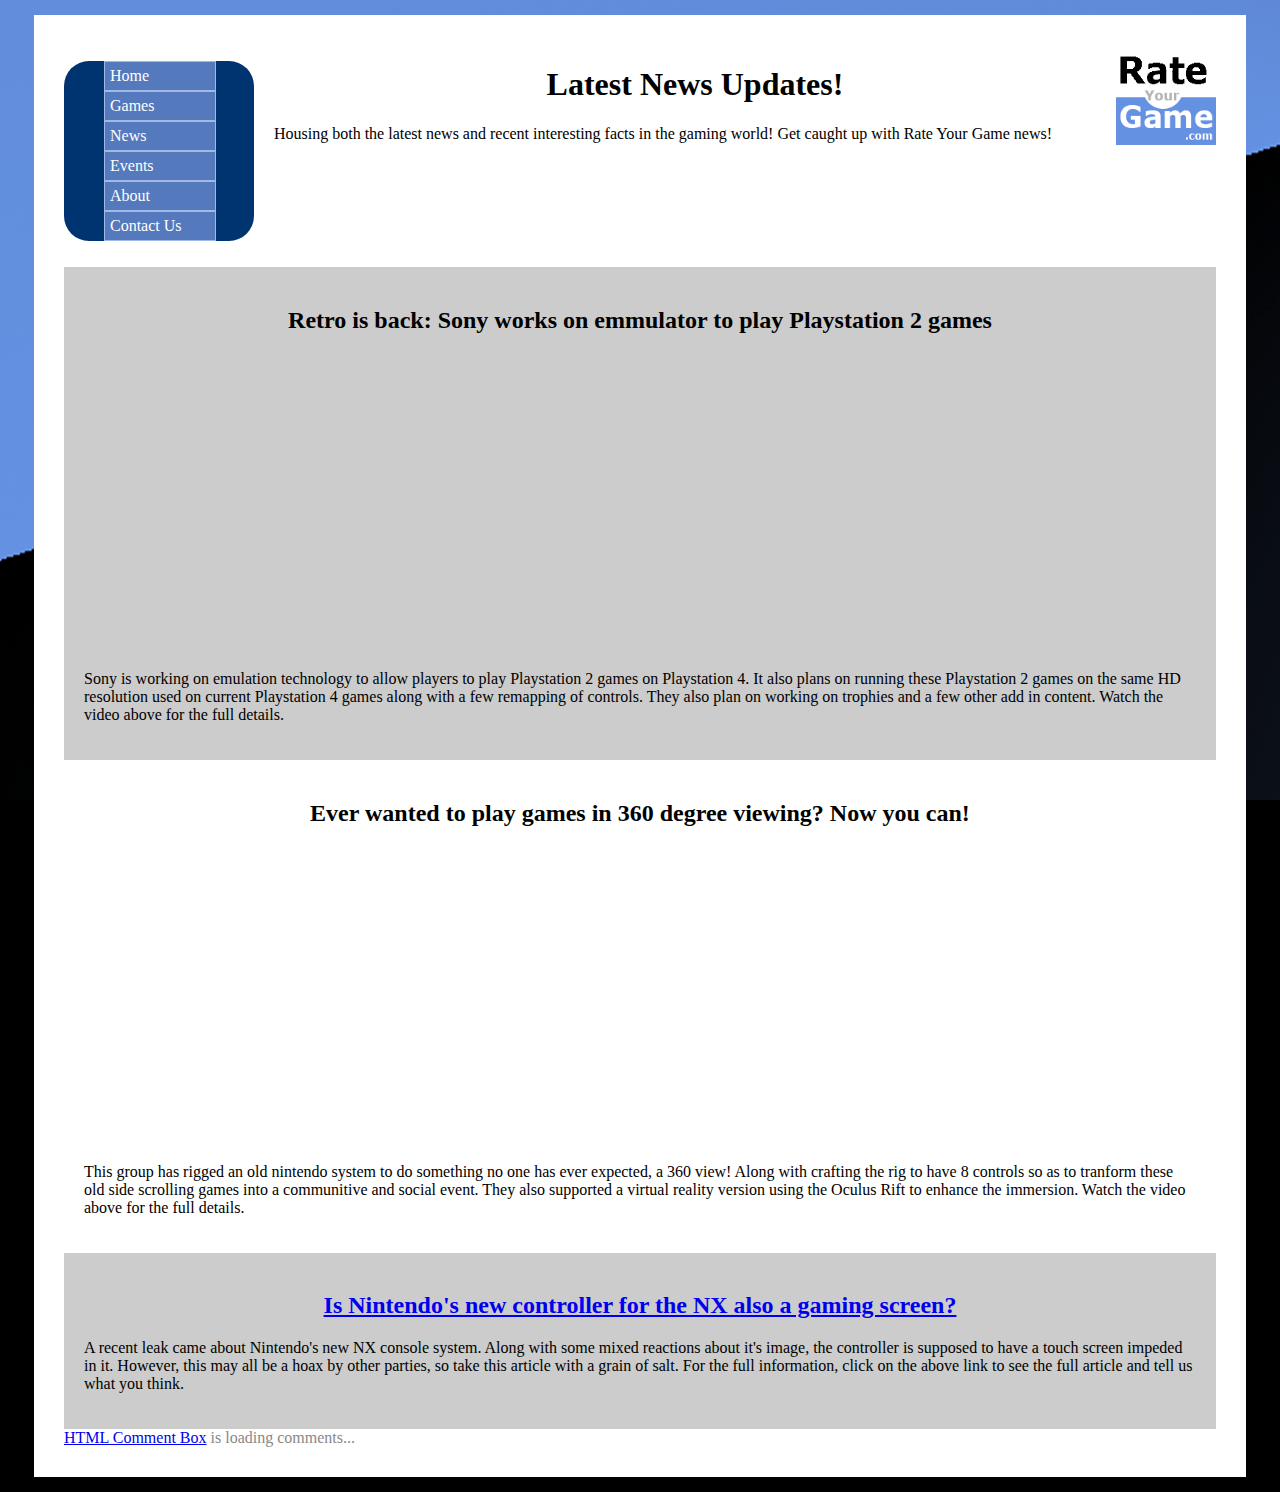
<file: Final Project/Final Website/news.html>
<!DOCTYPE html>
<html lang="en">
<head>
	<meta charset="utf-8">
	<title>Rate Your Games</title>
	<link href="rateGame.css" rel="stylesheet" type="text/css" media="screen"/>
	<link rel="stylesheet" type="text/css" href="http://www.htmlcommentbox.com/static/skins/default/skin.css" />
</head>
<body>
<img class="icon" src="images/RYGameIcon.gif" width="100px" height="100px" alt="Rate Your Game Icon" />
<ul id="navigation">
	<li><a href="index.html">Home</a></li>
	<li><a href="games.html">Games</a></li>
	<li><a href="news.html">News</a></li>
	<li><a href="events.html">Events</a></li>
	<li><a href="about.html">About</a></li>
	<li><a href="contact.html">Contact Us</a></li>
</ul>
<div class="center">
<h1>Latest News Updates!</h1>
</div>
<p>Housing both the latest news and recent interesting facts in the gaming world! Get caught up with Rate Your Game news!</p>
<br />
<br />
<br />
<br />
<br />
<br />
<div class="altGray">
<div class="center">
<h2>Retro is back: Sony works on emmulator to play Playstation 2 games</h2>
</div>
<iframe class="homeVid" width="560" height="315" src="https://www.youtube.com/embed/l2zC-6AFRak" frameborder="0" allowfullscreen></iframe>
<p>Sony is working on emulation technology to allow players to play Playstation 2 games on Playstation 4. It also plans on running these Playstation 2 games on the same HD resolution used on current Playstation 4 games along with a few remapping of controls. They also plan on working on trophies and a few other add in content. Watch the video above for the full details.</p>
</div>
<div class="altWhite">
<div class="center">
<h2>Ever wanted to play games in 360 degree viewing? Now you can!</h2>
</div>
<iframe class="homeVid" width="560" height="315" src="https://www.youtube.com/embed/SyU7Fscd2KU" frameborder="0" allowfullscreen></iframe>
<p>This group has rigged an old nintendo system to do something no one has ever expected, a 360 view! Along with crafting the rig to have 8 controls so as to tranform these old side scrolling games into a communitive and social event. They also supported a virtual reality version using the Oculus Rift to enhance the immersion. Watch the video above for the full details.
</div>
<div class="altGray">
<div class="center">
<h2><a href="http://gamingbolt.com/is-this-the-nintendo-nxs-controller">Is Nintendo's new controller for the NX also a gaming screen?</a></h2>
</div>
<p>A recent leak came about Nintendo's new NX console system. Along with some mixed reactions about it's image, the controller is supposed to have a touch screen impeded in it. However, this may all be a hoax by other parties, so take this article with a grain of salt. For the full information, click on the above link to see the full article and tell us what you think.</p>
</div>
<!-- begin htmlcommentbox.com -->
 <div id="HCB_comment_box"><a href="http://www.htmlcommentbox.com">HTML Comment Box</a> is loading comments...</div>
 <script type="text/javascript" language="javascript" id="hcb"> /*<!--*/if(!window.hcb_user){hcb_user={  };} (function(){s=document.createElement("script");s.setAttribute("type","text/javascript");s.setAttribute("src", "http://www.htmlcommentbox.com/jread?page="+escape((window.hcb_user && hcb_user.PAGE)||(""+window.location)).replace("+","%2B")+"&opts=470&num=10");if (typeof s!="undefined") document.getElementsByTagName("head")[0].appendChild(s);})();/*-->*/ </script>
<!-- end htmlcommentbox.com -->
</body>
</html>
</file>
<file: Week6/styles.css>
body {
	
	width: 810px;
	
	margin: 1.5em auto;
	
	padding: 50px;
}

#navigation {
	text-align:center;
	color: #FFF;
	padding:5px;
	border-color: #5674b9;
	
	border-style: solid;
	
	border-width: 5px;	
}

#navigation a:hover{
	text-decoration:none;
}
</file>
<file: Final Project/Final Website/rateGame.css>
html{
	background-image: url('images/background.gif');
    background-repeat: no-repeat;
    background-attachment: fixed;
	background-position: top;
	background-color: black;
}

body{
	background-color: #ffffff;
	padding: 30px;
	height: auto;
	margin: 15px auto;
}

#navigation{
	background-color: #003471;
	width: 150px;
	height: auto;
	border-radius: 25px;
	float: left;
	margin-right: 20px;
}

#navigation li {
	
	list-style-type: none;
	
}

#navigation a {
	text-decoration: none;
	display: inline-block;
	color: #FFF;
	background-color: #5479bd;
	width: 100px;
	padding: 5px 5px;
	border: 1px solid #a2b9e5;
}

#navigation a:hover {
	background-color: #a2b9e5;
}

#contentWrapper {
	width: auto;
	margin-left: 0px;
	margin-right: 0px;
	margin-bottom: 10px;
	margin-top: 10px;
	text-align: center;
}

.altWhite {
	padding: 20px;
	background-color: #fff;
}

.altGray {
	padding: 20px;
	background-color: #CCC;
}

.icon {
	display: block;
	float: right;
}

.center {
	text-align: center;
}

.directory {
	font-family: Arial,Courier,sans-serif;
	font-size: 11px;
}

.content {
	float: right;
}

.homeImg {
	width: 300px;
	height: 300px;
	display: block;
	margin: 0 auto;
}

.homeVid {
	width: 500px;
	height: 300px;
	display: block;
	margin: 0 auto;
}

.pictureGame {
	float: left;
	margin-right: 15px;
	margin-left: 10px;
	margin-bottom: 10px;

}

@media all and (max-width:399px) {
	body{
		width: 80%;
	}
}

@media (min-width:400px) and (max-width: 799px) {
	body{
		width: 80%;
	}
}

@media (min-width:800px) and (max-width:1199px) {
	body{
		width: 90%;
	}
}

@media (min-width:1200px) {
	body{
		width: 90%;
	}
}

#HCB_comment_box textarea{}#HCB_comment_box{font-family:verdana,serif;color:#888;background-color:#fff;}#HCB_comment_box p.error{border:1px solid red;background-color:#fee;}.hcb-mod b{color:#DD3344;}#HCB_comment_box textarea,#HCB_comment_box input.text{border-top:1px solid #e4e4e4;border-left:1px solid #e4e4e4;border-bottom:1px solid #eaeaea;border-right:1px solid #eaeaea;background-color:#f8f8f8;}#HCB_comment_box .hcb-wrapper-half{display:block;width:50%;float:left;}#HCB_comment_box .hcb-wrapper{clear:both;}#HCB_comment_box input.text{display:block;width:97%;}#HCB_comment_box input.submit{border-top:1px solid #eee;border-left:1px solid #eee;border-bottom:1px solid #888;border-right:1px solid #888;background-color:#ccc;color:#666;font-weight:bold;cursor:pointer;}#HCB_comment_box span.home-desc{font-size:10px;opacity:0.4;}#HCB_comment_box div.comment{border-bottom:1px dotted #eee;margin-bottom:5px;}.hcb-mod i{color:darkblue;}.hcb-link{color:blue;text-decoration:underline;}
</file>
<file: Week4/One_Pager_Website/pageStyle.css>
div.persona {
    -moz-column-count: 3;
    -moz-column-gap: 20px;
    -webkit-column-count: 3;
    -webkit-column-gap: 20px;
    column-count: 3;
    column-gap: 20px;
	height: 360px;
}

h1 {
	text-align: center;
}

h2{
	color: #999;
}

ul {
	list-style-type: none;
	display: block;
	background: #ccc;
	padding: 10px;
}

ul img {
	height: 200px;
	width: 100%;
}

li h3 {
	text-align: center;
	color: #666;
}
</file>
<file: Week8/InteractiveColumns/columnStyle.css>
h1 {
	text-align: center;
}

.column {
	float: left;
	font-weight: 100;
	padding: 30px;
	width: 25%;
	font-size: 14px;
	color: black;
}

@media all and (max-width:399px) {
	.column{
		width: 100%;
	}
}

@media (min-width:400px) and (max-width: 799px) {
	.column{
		width: 100%;
	}
}

@media (min-width:800px) and (max-width:1199px) {
	.column{
		width: 40%;
	}
}

@media (min-width:1200px) {
	.column{
		width: 25%;
	}
}
</file>
